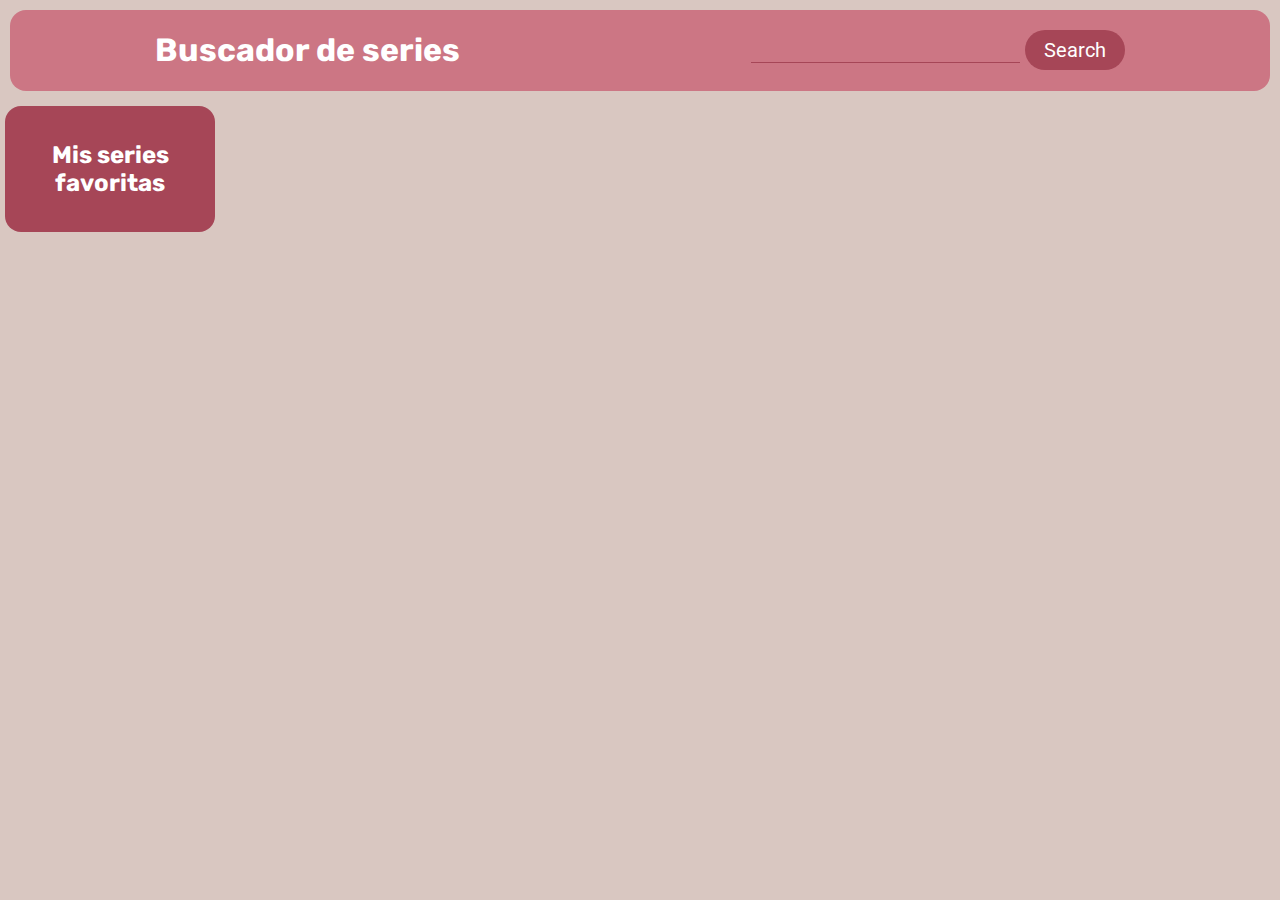
<file: docs/index.html>
<!DOCTYPE html>
<html lang="es">
    
    <head>
        <meta charset="UTF-8">
        <title>Buscador de series | G-m2-EF Alexandra</title>
        <link href="https://fonts.googleapis.com/css?family=Rubik&amp;display=swap"
        rel="stylesheet">
        <link href="https://fonts.googleapis.com/css?family=Roboto&amp;display=swap"
        rel="stylesheet">
        <link rel="stylesheet" href="assets/css/main.css">
    </head>
    
    <body>
        <header class="page__header">
             <h1 class="header__title">Buscador de series</h1>

            <div class="inputBtn__wrapper">
                <label for="header__input"></label>
                <input type="text" id="header__input" class="header__input">
                <button class="header__btn" type="button">Search</button>
            </div>
        </header>
        <main class="page__main">
            <section class="favs__container">
                 <h2 class="favs__title">Mis series favoritas</h2>

                <ul class="favs__list"></ul>
            </section>
            <section class="shows__container">
                <ul class="results__list"></ul>
            </section>
        </main>
        <script src="assets/js/main.js"></script>
    </body>

</html>
</file>
<file: docs/assets/css/main.css>
.link__adalab:hover {background-color: #099d8d;color: #fff;}.link__github:hover {background-color: #CCC;color: #000;}body {margin: 0;background-color: #D9C7C1;}.page__header {display: -webkit-box;display: -ms-flexbox;display: flex;-ms-flex-pack: distribute;justify-content: space-around;margin: 10px;background-color: #CC7684;border-radius: 1em;}.header__title {font-family: 'Rubik';color: #ffffff;}.inputBtn__wrapper {display: -webkit-box;display: -ms-flexbox;display: flex;-webkit-box-align: center;-ms-flex-align: center;align-items: center;}.header__input {border-top: none;border-right: none;border-left: none;border-bottom: solid 1px #A64657;background-color: transparent;margin-right: 5px;font-size: 20px;color: #ffffff;}.header__btn {border-radius: 1em;border-style: none;width: 100px;height: 40px;background-color: #A64657;font-size: 20px;font-family: 'Roboto';color: #ffffff;}.page__main {display: -webkit-box;display: -ms-flexbox;display: flex;}.favs__container {width: 200px;margin: 5px;padding: 5px;background-color: #A64657;text-align: center;border-radius: 1em;}.favs__title {width: 180px;padding: 10px;font-family: 'Rubik';color: #ffffff;text-align: center;}.favs__list {list-style: none;margin: 0;padding: 0;display: -webkit-box;display: -ms-flexbox;display: flex;-webkit-box-orient: vertical;-webkit-box-direction: normal;-ms-flex-direction: column;flex-direction: column;-webkit-box-align: center;-ms-flex-align: center;align-items: center;}.favs__item {background-color: #FFAAAA;width: 160px;margin: 5px;padding: 5px;text-align: center;border-radius: 1em;}.favs__item-cover {margin-top: 10px;width: 100px;}.favs__item-title {color: #bc0d35;font-size: 16px;font-family: 'Roboto';}.results__list {display: inline-block;list-style: none;margin: 0;padding: 0;}.itemShow-wrapper {text-align: center;}.itemShow-cover {margin-top: 10px;border-radius: 1em;}.itemShow-title {font-family: 'Roboto';color: #bc0d35;}.results__itemShow {background-color: #FFAAAA;width: 250px;margin: 5px;padding: 5px;text-align: center;border-radius: 1em;}.show__fav {background-color: #BC0D35;}.show__fav .itemShow-title {color: #FFAAAA;}@media all and (min-width: 768px) {.results__list {width: 70vw;display: grid;grid-template-columns: repeat(3, 1fr);grid-gap: 15px;}}@media all and (min-width: 1080px) {.results__list {grid-template-columns: repeat(4, 1fr);}}
</file>
